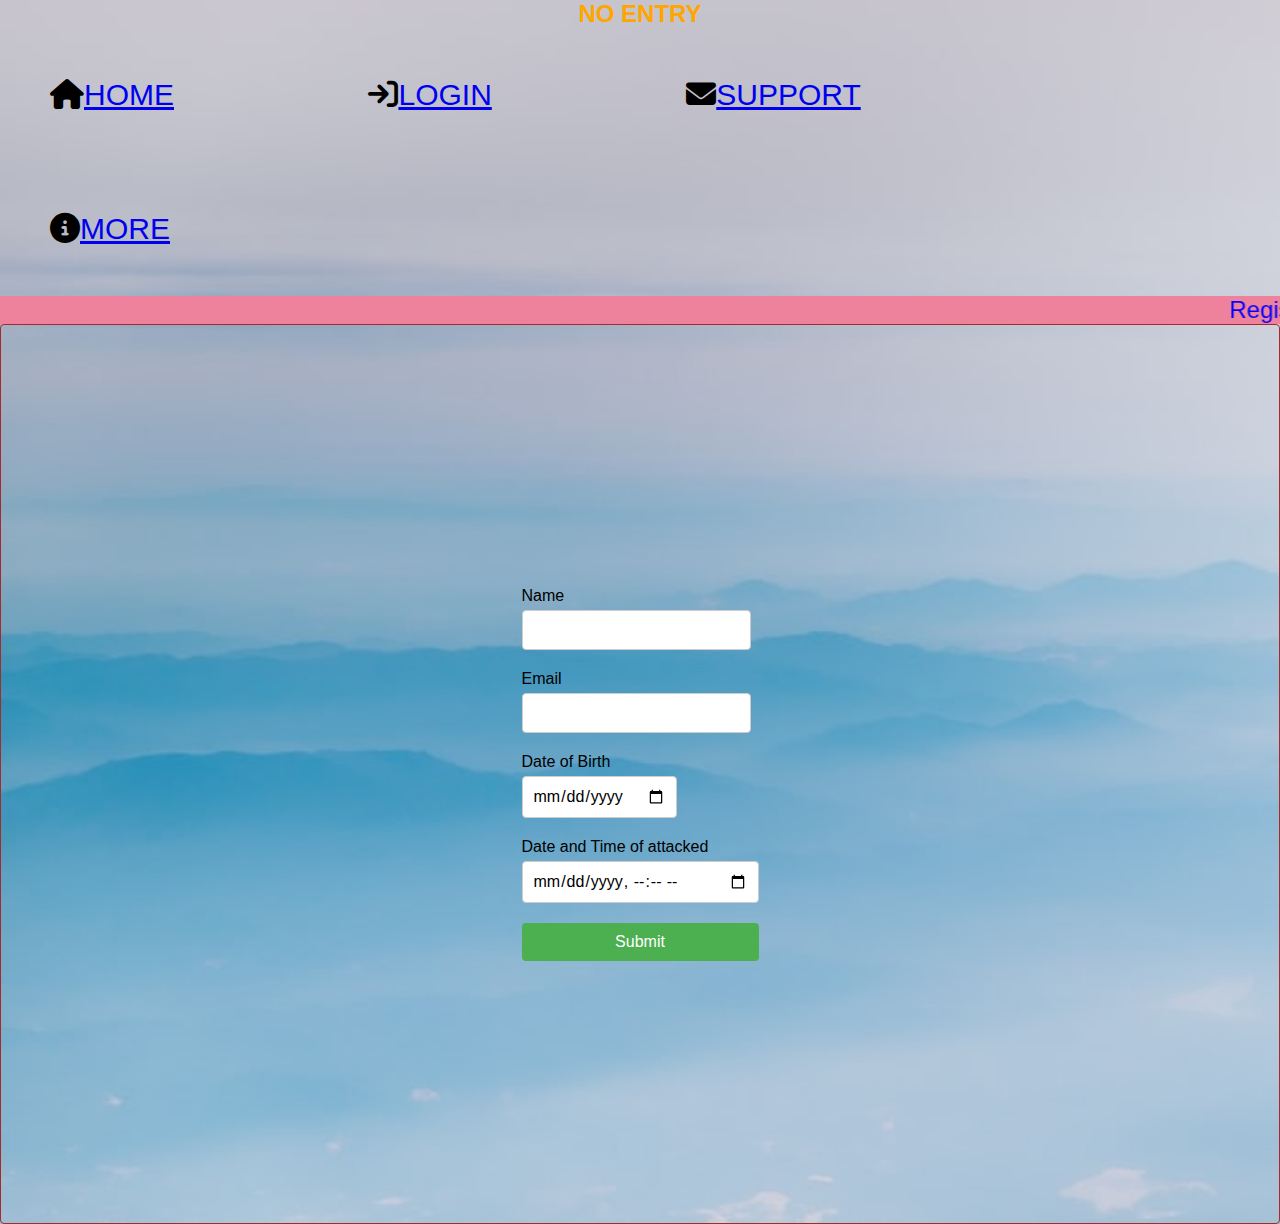
<file: index.html>
<html>
    <head>
        <title>No Entry</title>
        <link rel="stylesheet" href="style.css"></link>
        <link rel="stylesheet" href="https://cdnjs.cloudflare.com/ajax/libs/font-awesome/6.4.0/css/all.min.css"/>
    </head>
    <style>
        body {
    background-image: url("bg.jpg");
    background-size: cover;
    background-repeat: no-repeat;
        }
    </style>
    <body>
        <h2><center><font color="orange">NO ENTRY</font></center></h2>
        <div class="plan">
            <ul>
                <li><i class="fa fa-home" aria-hidden="true"></i><a href="#">HOME</a></li>
                <li><i class="fa fa-sign-in" aria-hidden="true"></i><a href="login.html">LOGIN</a></li>
                <li><i class="fa fa-envelope" aria-hidden="true"></i><a href="support.html">SUPPORT</a></li>
                <li><i class="fa fa-info-circle" aria-hidden="true"></i><a href="more.html">MORE</a></li>
            </ul>
        </div>
        <marquee style="color:blue; background:rgb(238, 130, 157);" direction="left"><font size="5px">Register for complients and prodect Your Self from Frauds</font></marquee>
        <div class="container">
            <form>
              <div class="form-group">
                <label for="name">Name</label>
                <input type="text" id="name" name="name">
              </div>
              <div class="form-group">
                <label for="email">Email</label>
                <input type="email" id="email" name="email">
              </div>
              <div class="form-group">
                <label for="dob">Date of Birth</label>
                <input type="date" id="dob" name="dob">
              </div>
              <div class="form-group">
                <label for="datetime">Date and Time of attacked</label>
                <input type="datetime-local" id="datetime" name="datetime">
              </div>
              <button type="submit">Submit</button>
            </form>
          </div>
          
    </body>
    
</html>
</file>
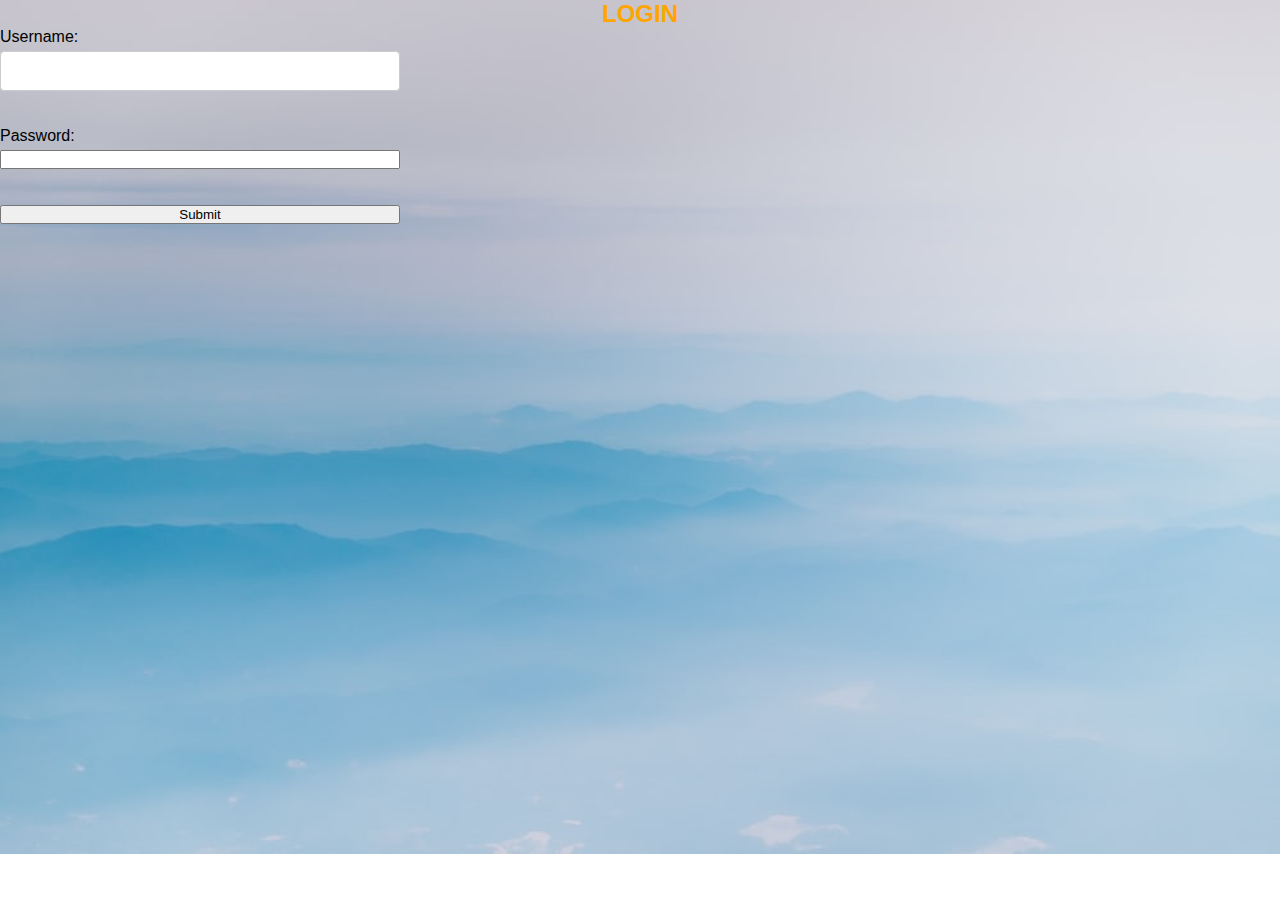
<file: login.html>
<!DOCTYPE html>
<html>
    <head>
        <title>Login Page</title>
        <link rel="stylesheet" href="style.css">
    </head>
    <body>
        <h2><center><font color="orange">LOGIN</font></center></h2>
        <form>
            <label for="username">Username:</label>
            <input type="text" id="username" name="username"><br><br>
            <label for="password">Password:</label>
            <input type="password" id="password" name="password"><br><br>
            <input type="submit" value="Submit">
        </form>
    </body>
</html>
</file>
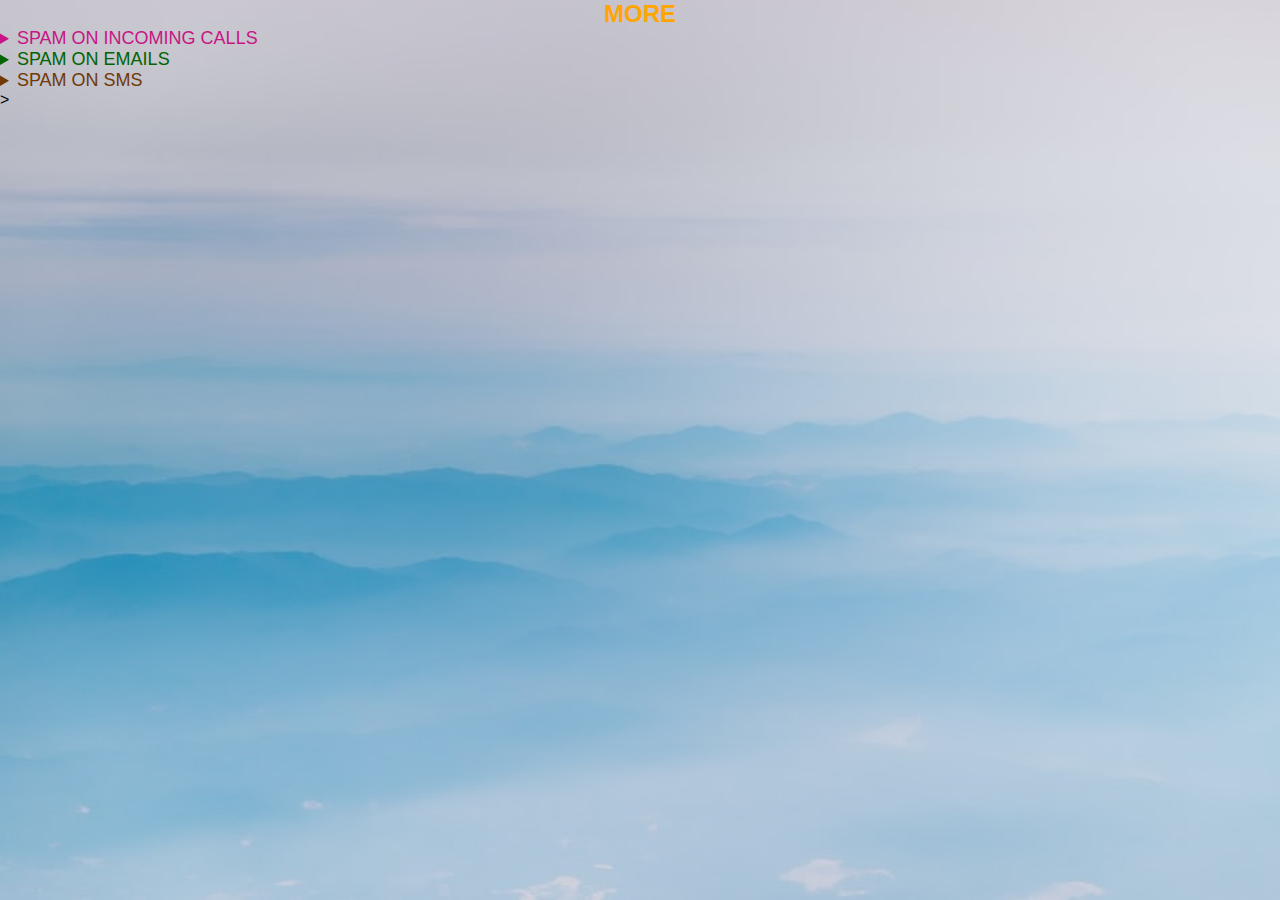
<file: more.html>
<html>
    <head>
        <title>MORE</title>
        <link rel="stylesheet" href="style.css">
    </head>
    <body>
        <h2><center><font color="orange">MORE</font></center></h2>
        <details>
            <summary style="color: mediumvioletred"><font size="4px">SPAM ON INCOMING CALLS</font></summary>
            1)Add your number to the National Do Not Call Registry: The National Do Not Call Registry is a free service provided by the Federal Trade Commission (FTC) that allows you to add your phone number to a list of numbers that telemarketers are not allowed to call. You can add your number to the list by visiting the Do Not Call website (donotcall.gov) or by calling 1-888-382-1222 from the phone you want to register.<br>
            2)Use a call blocking app: There are many call blocking apps available for smartphones that can help filter out unwanted calls. These apps use databases of known spam numbers to identify and block incoming calls. Some popular call blocking apps include Truecaller, Hiya, and Nomorobo.<br>
            3)Be cautious with your phone number: Be careful when giving out your phone number online or in person. Some companies may sell your phone number to telemarketers, which can result in an increase in spam calls.<br>
            Don't answer calls from unknown numbers: If you receive a call from a number you don't recognize, let it go to voicemail. If it's a legitimate call, the caller will leave a message.
        </details>
        <details>
            <summary style="color: darkgreen"><font size="4px">SPAM ON EMAILS</font></summary>
            1)Use a spam filter: Most email services offer a spam filter that can automatically detect and move spam messages to a separate folder. Check your email settings to make sure the spam filter is enabled.<br>
            2)Be cautious about giving out your email address: Be careful about giving out your email address to businesses or individuals you don't know. If you do provide your email address, ask how it will be used and whether it will be shared with third parties.<br>
            3)Don't respond to spam emails: If you receive a spam email, don't respond to it. Replying to the email can confirm to the sender that your email address is active and may result in more spam messages.<br>
            4)Unsubscribe from mailing lists: If you receive emails from a mailing list that you no longer want to receive, look for an unsubscribe link at the bottom of the email. Clicking the link should remove you from the mailing list.<br>
            5)Mark as spam: Most email services have a button or option to mark an email as spam. Doing so can help train the spam filter to better identify and block spam messages.<br>
             ***By taking these steps, you can reduce the amount of spam you receive and protect yourself from potential phishing or malware attacks. Additionally, you can also consider using a disposable email address or creating a separate email address for online transactions to further reduce the amount of spam you receive.***
        </details>
        <details>
            <summary style="color:rgb(112, 57, 5)"><font size="4px">SPAM ON SMS</font></summary>
            1)Use a spam filter: Some mobile carriers offer spam filters that can automatically detect and block spam messages. Check with your carrier to see if this is an option.<br>
            2)Be cautious about giving out your phone number: Be careful about giving out your phone number to businesses or individuals you don't know. If you do provide your phone number, ask how it will be used and whether it will be shared with third parties.<br>
            3)Don't respond to spam messages: If you receive a spam message, don't respond to it. Replying to the message can confirm to the sender that your phone number is active and may result in more spam messages.<br>
            4)Block the number: Most mobile phones have a feature that allows you to block phone numbers. If you receive a spam message from a specific number, block the number to prevent future messages.<br>
            5)Report spam messages: If you receive a spam message, report it to your carrier. In some countries, you can also report spam messages to government agencies that are responsible for regulating mobile communications.<br>
        </details>
    </body>
</html>>
</file>
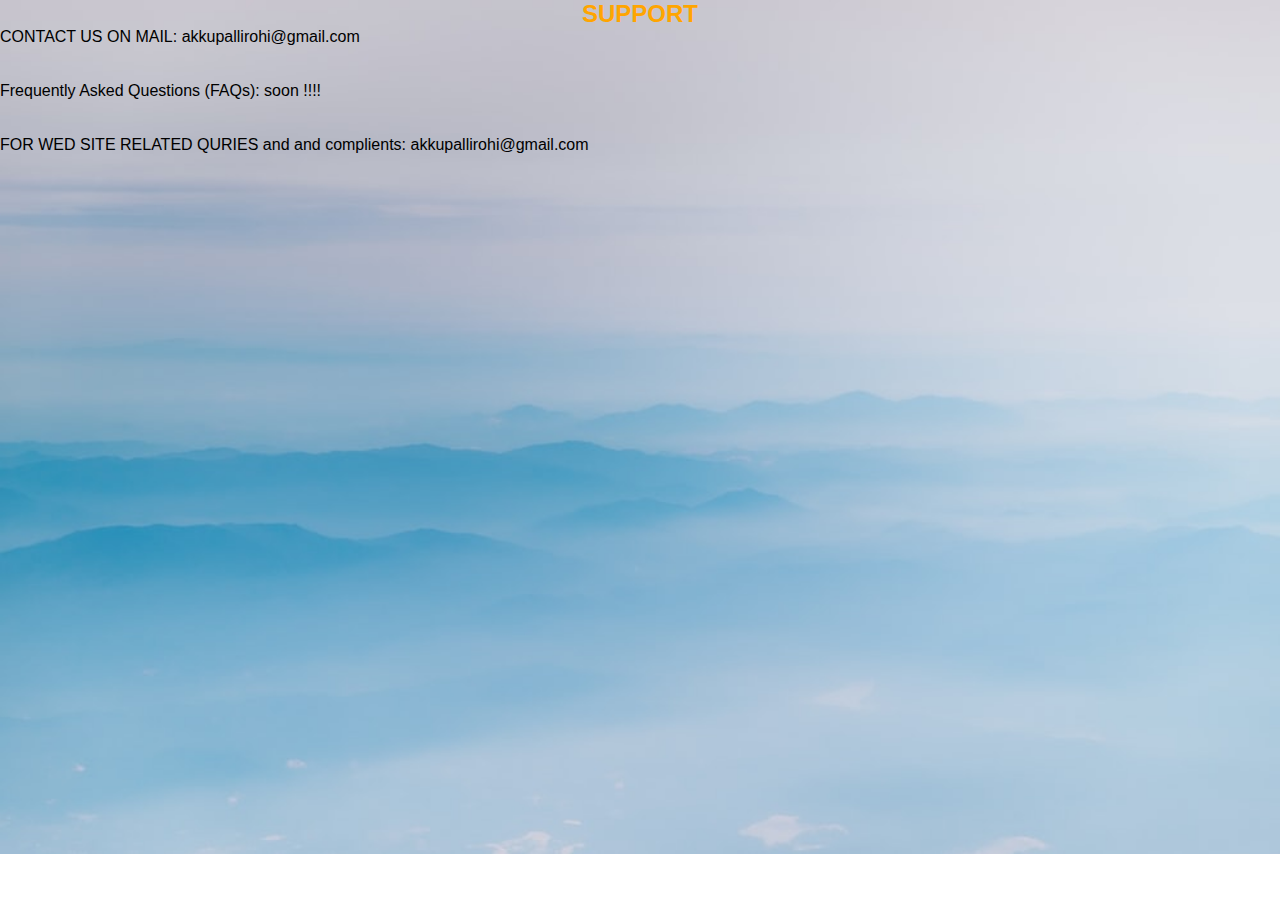
<file: support.html>
<!DOCTYPE html>
<html>
    <head>
        <title>support</title>
        <link rel="stylesheet" href="style.css">
    </head>
    <body>
        <h2><center><font color="orange">SUPPORT</font></center></h2>
        <p style="color:black;size:5px">CONTACT US ON MAIL: akkupallirohi@gmail.com</p><br><br>
        <p style="color:black;size:5px">Frequently Asked Questions (FAQs): soon !!!!</p><br><br>
        <p style="color:black;size:5px">FOR WED SITE RELATED QURIES and and complients: akkupallirohi@gmail.com</p>
    </body>
</html>
</file>
<file: style.css>
*{
    margin: 0%;
    padding: 0%;
    box-sizing: border-box;
    font-family: 'Segoe UI', Tahoma, Geneva, Verdana, sans-serif;
}
body {
    background-image: url("bg.jpg");
    background-size: cover;
    background-repeat: no-repeat;
}
.plan{
    background-color:none;
}
li{
    display: inline-block;
    margin-right: 90px;
    padding: 50px;
    font-size: 30px;
}
.container {
    display: flex;
    justify-content: center;
    align-items: center;
    height: 100vh;
    border: 1px solid brown;
    padding: 20px;
    border-radius: 4px;
  }
  
  form {
    max-width: 400px;
    display: flex;
    flex-direction: column;
  }
  
  .form-group {
    margin-bottom: 20px;
  }
  
  label {
    display: block;
    margin-bottom: 5px;
  }
  
  input[type="text"],
  input[type="email"],
  input[type="date"],
  input[type="datetime-local"] {
    padding: 10px;
    border-radius: 4px;
    border: 1px solid #ccc;
    font-size: 16px;
  }
  
  button[type="submit"] {
    background-color: #4CAF50;
    color: white;
    padding: 10px;
    border: none;
    border-radius: 4px;
    font-size: 16px;
    cursor: pointer;
  }
  
  button[type="submit"]:hover {
    background-color: #45a049;
  }
</file>
